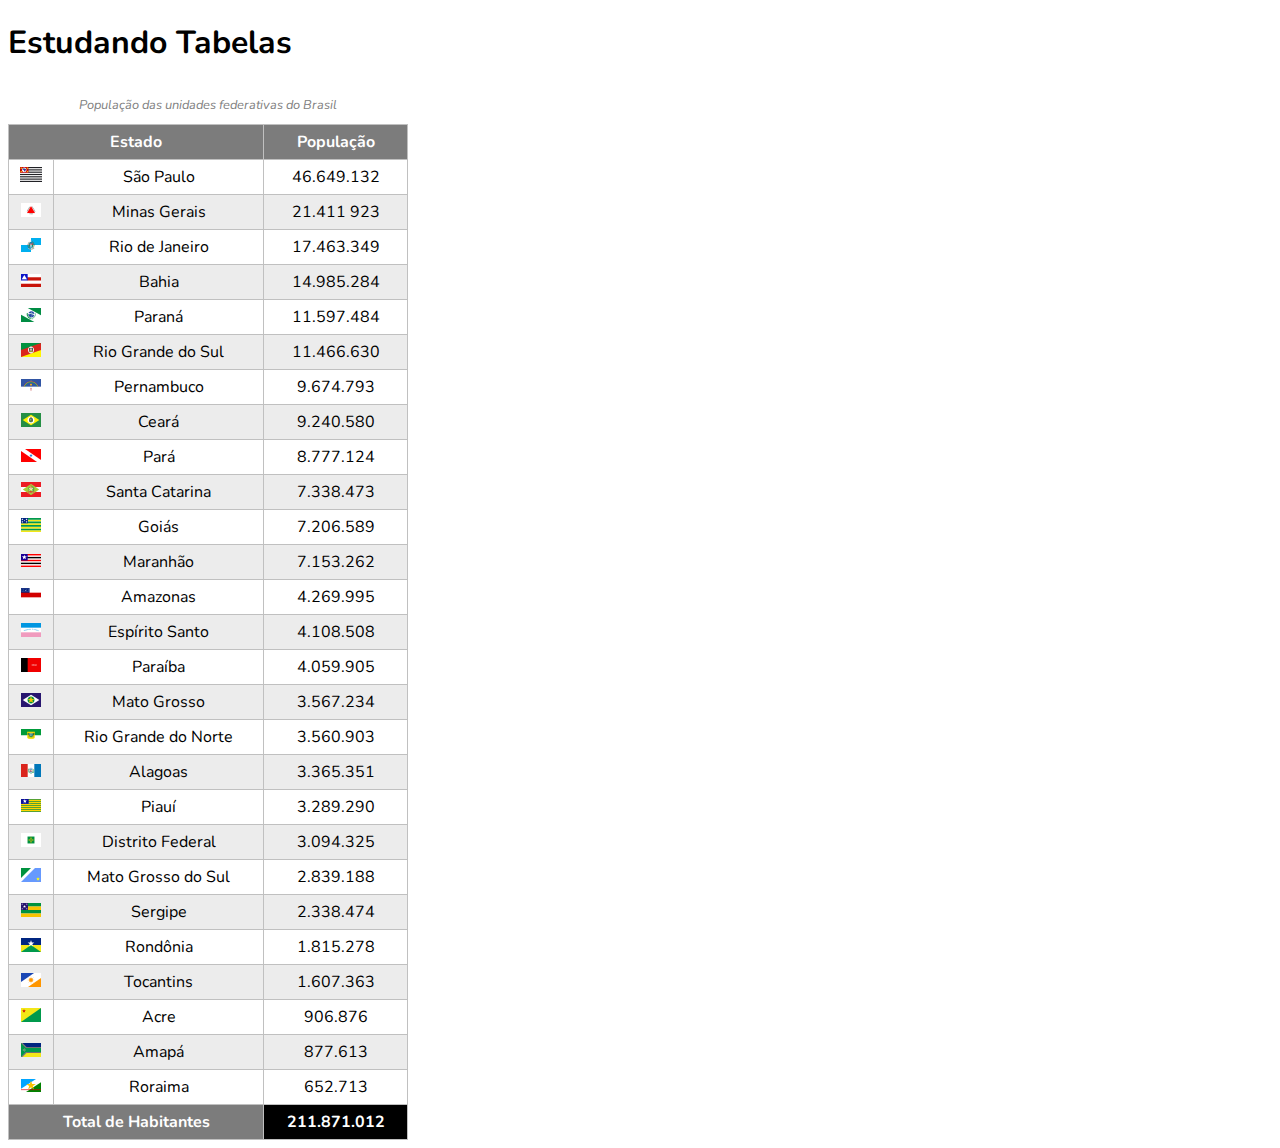
<file: index.html>
<!DOCTYPE html>
<html lang="pt-br">
<head>
    <meta charset="UTF-8">
    <meta http-equiv="X-UA-Compatible" content="IE=edge">
    <meta name="viewport" content="width=device-width, initial-scale=1.0">
    <title>Minha primeira Tabela</title>
    <link rel="stylesheet" href="css/style.css">
    <link rel="preconnect" href="https://fonts.googleapis.com">
</head>
<body> 
        <h1>Estudando Tabelas</h1>
    
        <table>
            <caption>População das unidades federativas do Brasil</caption>
            <thead>
               <tr>
                   <th scope="col" colspan="2">Estado</th>
                   <th scope="col">População</th>
               </tr>
            </thead>
            <tbody>
                <tr>
                    <td><img src="./bandeiras/Bandeira_de_Sao_Paulo.png" alt="São Paulo"></td>
                    <td>São Paulo</td>
                    <td>46.649.132</td>
                </tr>
                <tr>
                    <td><img src="./bandeiras/Bandeira_de_Minas_Gerais.png" alt="Minas Gerais"></td>
                    <td>Minas Gerais</td>
                    <td>21.411 923</td>
                </tr>
                <tr>
                    <td><img src="./bandeiras/Bandeira_do_Rio_de_Janeiro.png" alt="Rio de Janeiro"></td>
                    <td>Rio de Janeiro</td>
                    <td>17.463.349</td>
                </tr>
                <tr>
                    <td><img src="./bandeiras/Bandeira_da_Bahia.png" alt="Bahia"></td>
                    <td>Bahia</td>
                    <td>14.985.284</td>
                </tr>
                <tr>
                    <td><img src="./bandeiras/Bandeira_do_Parana.png" alt="Paraná"></td>
                    <td>Paraná</td>
                    <td>11.597.484</td>
                </tr>
                <tr>
                    <td><img src="./bandeiras/Bandeira_do_Rio_Grande_do_Sul.png" alt="Rio Grande do Sul"></td>
                    <td>Rio Grande do Sul</td>
                    <td>11.466.630	</td>
                </tr>
                <tr>
                    <td><img src="./bandeiras/Bandeira_de_Pernambuco.png" alt="Pernambuco"></td>
                    <td>Pernambuco</td>
                    <td>9.674.793</td>
                </tr>
                <tr>
                    <td><img src="./bandeiras/Bandeira_do_Ceara.png" alt="Ceará"></td>
                    <td>Ceará</td>
                    <td>9.240.580</td>
                </tr>
                <tr>
                    <td><img src="./bandeiras/Bandeira_do_Para.png" alt="Pará"></td>
                    <td>Pará</td>
                    <td>8.777.124</td>
                </tr>
                <tr>
                    <td><img src="./bandeiras/Bandeira_de_Santa_Catarina.png" alt="Santa Catarina"></td>
                    <td>Santa Catarina</td>
                    <td>7.338.473</td>
                </tr>
                <tr>
                    <td><img src="./bandeiras/Bandeira_do_Goias.png" alt="Goiás"></td>
                    <td>Goiás</td>
                    <td>7.206.589</td>
                </tr>
                <tr>
                    <td><img src="./bandeiras/Bandeira_do_Maranhao.png" alt="Maranhão"></td>
                    <td>Maranhão</td>
                    <td>7.153.262</td>
                </tr>
                <tr>
                    <td><img src="./bandeiras/Bandeira_do_Amazonas.png" alt="Amazonas"></td>
                    <td>Amazonas</td>
                    <td>4.269.995</td>
                </tr>
                <tr>
                    <td><img src="./bandeiras/Bandeira_do_Espirito_Santo.png" alt="Espírito Santo"></td>
                    <td>Espírito Santo</td>
                    <td>4.108.508</td>
                </tr>
                <tr>
                    <td><img src="./bandeiras/Bandeira_da_Paraíba.png" alt="Paraíba"></td>
                    <td>Paraíba</td>
                    <td>4.059.905</td>
                </tr>
                <tr>
                    <td><img src="./bandeiras/Bandeira_de_Mato_Grosso.png" alt="Mato Grosso"></td>
                    <td>Mato Grosso</td>
                    <td>3.567.234</td>
                </tr>
                <tr>
                    <td><img src="./bandeiras/Bandeira_do_Rio_Grande_do_Norte.png" alt="Rio Grande do Norte"></td>
                    <td>Rio Grande do Norte</td>
                    <td>3.560.903</td>
                </tr>
                <tr>
                    <td><img src="./bandeiras/Bandeira_de_Alagoas.png" alt="Alagoas"></td>
                    <td>Alagoas</td>
                    <td>3.365.351</td>
                </tr>
                <tr>
                    <td><img src="./bandeiras/Bandeira_do_Piaui.png" alt="Piauí"></td>
                    <td>Piauí</td>
                    <td>3.289.290</td>
                </tr>
                <tr>
                    <td><img src="./bandeiras/Bandeira_do_Distrito_Federal.png" alt="Distrito Federal"></td>
                    <td>Distrito Federal</td>
                    <td>3.094.325</td>
                </tr>
                <tr>
                    <td><img src="./bandeiras/Bandeira_de_Mato_Grosso_do_Sul.png" alt="Mato Grosso do Sul"></td>
                    <td>Mato Grosso do Sul</td>
                    <td>2.839.188</td>
                </tr>
                <tr>
                    <td><img src="./bandeiras/Bandeira_de_Sergipe.png" alt="Sergipe"></td>
                    <td>Sergipe</td>
                    <td>2.338.474</td>
                </tr>
                <tr>
                    <td><img src="./bandeiras/Bandeira_de_Rondonia.png" alt="Rondônia"></td>
                    <td>Rondônia</td>
                    <td>1.815.278</td>
                </tr>
                <tr>
                    <td><img src="./bandeiras/Bandeira_do_Tocantins.png" alt="Tocantins"></td>
                    <td>Tocantins</td>
                    <td>1.607.363</td>
                </tr>
                <tr>
                    <td><img src="./bandeiras/Bandeira_do_Acre.png" alt="Acre"></td>
                    <td>Acre</td>
                    <td>906.876</td>
                </tr>
                <tr>
                    <td><img src="./bandeiras/Bandeira_do_Amapa.png" alt="Amapá"></td>
                    <td>Amapá</td>
                    <td>877.613</td>
                </tr>
                <tr>
                    <td><img src="./bandeiras/Bandeira_de_Roraima.png" alt="Roraima"></td>
                    <td>Roraima</td>
                    <td>652.713</td>
                </tr>
            </tbody>
            <tfoot>
                <tr>
                    <th scope="row" colspan="2">Total de Habitantes</th>
                    <td><strong>211.871.012</strong></td>
                </tr>
            </tfoot>
        </table>
    
</body>
</html>
</file>
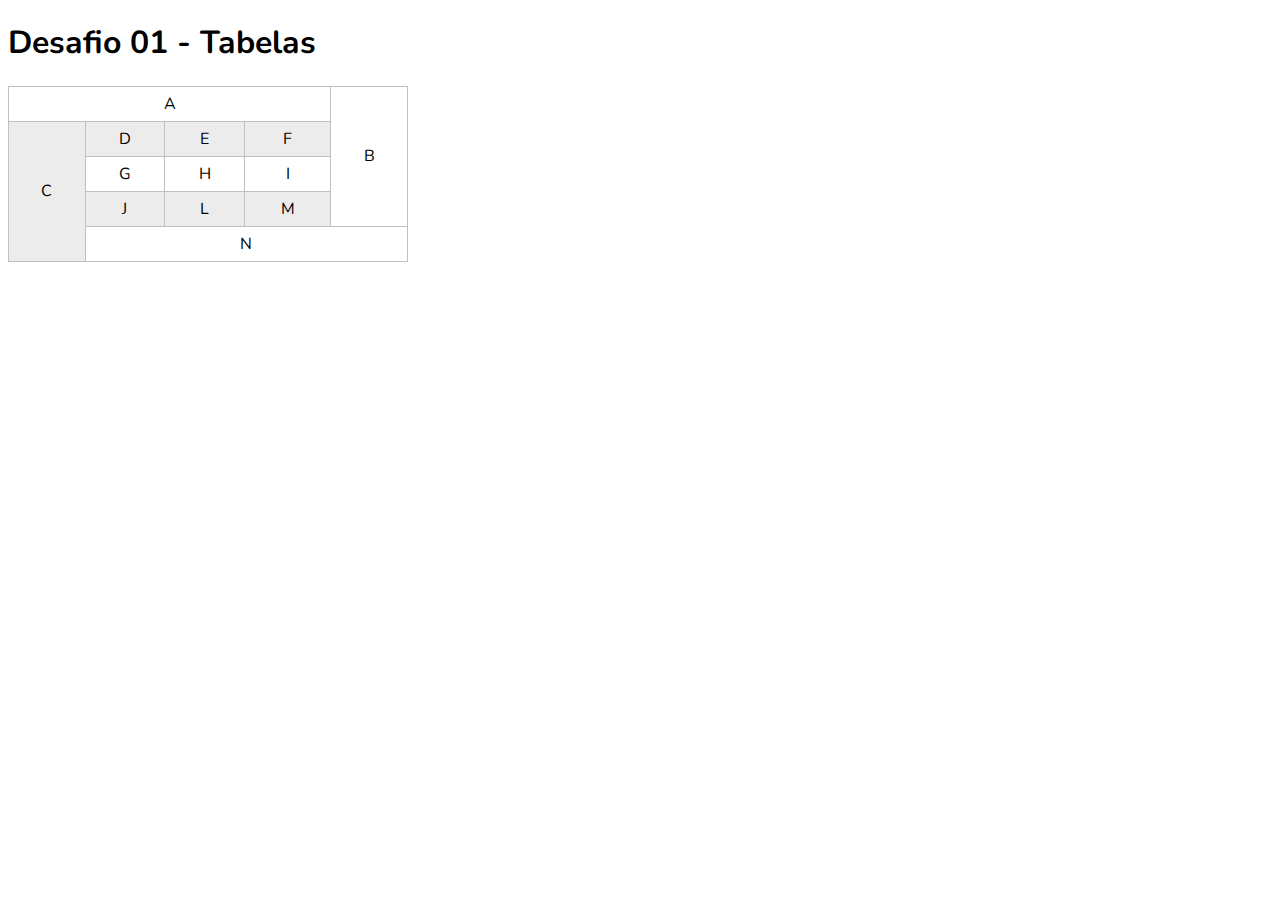
<file: desafio01.html>
<!DOCTYPE html>
<html lang="pt-br">
<head>
    <meta charset="UTF-8">
    <meta http-equiv="X-UA-Compatible" content="IE=edge">
    <meta name="viewport" content="width=device-width, initial-scale=1.0">
    <title>Tabela Desafio</title>
    <link rel="stylesheet" href="css/style.css">
    <link rel="preconnect" href="https://fonts.googleapis.com">
</head>
<body>
    <h1>Desafio 01 - Tabelas</h1>
    <table>
        <tr>
            <td colspan="4">A</td>
            <td rowspan="4">B</td>
        </tr>
        <tr>
            <td rowspan="4">C</td>
            <td>D</td>
            <td>E</td>
            <td>F</td>
        </tr>
        <tr>
            <td>G</td>
            <td>H</td>
            <td>I</td>
        </tr>
        <tr>
            <td>J</td>
            <td>L</td>
            <td>M</td>
        </tr>
        <tr>
            <td colspan="4">N</td>
        </tr>
               
    </table>
</body>
</html>
</file>
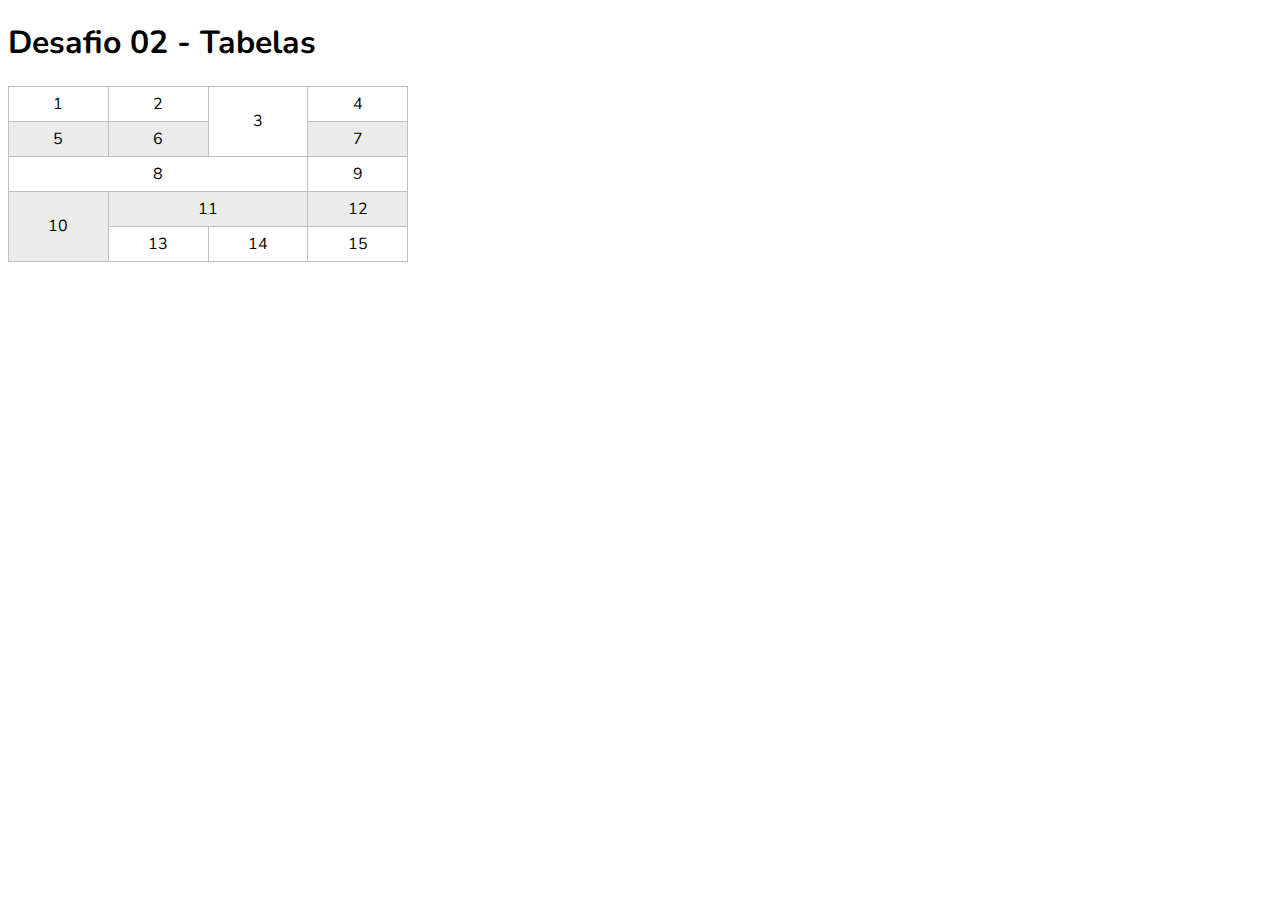
<file: desafio02.html>
<!DOCTYPE html>
<html lang="pt-br">
<head>
    <meta charset="UTF-8">
    <meta http-equiv="X-UA-Compatible" content="IE=edge">
    <meta name="viewport" content="width=device-width, initial-scale=1.0">
    <title>Tabela Desafio</title>
    <link rel="stylesheet" href="css/style.css">
    <link rel="preconnect" href="https://fonts.googleapis.com">
</head>
<body>
    <h1>Desafio 02 - Tabelas</h1>
    <table>
        <tr>
            <td>1</td>
            <td>2</td>
            <td rowspan="2">3</td>
            <td>4</td>
        </tr>
        <tr>
            <td>5</td>
            <td>6</td>
            <td>7</td>
        </tr>
        <tr>
            <td colspan="3">8</td>
            <td>9</td>
        </tr>
        <tr>
            <td rowspan="2">10</td>
            <td colspan="2">11</td>
            <td>12</td>
        </tr>
        <tr>
            <td>13</td>
            <td>14</td>
            <td>15</td>
        </tr>
       
    </table>
</body>
</html>
</file>
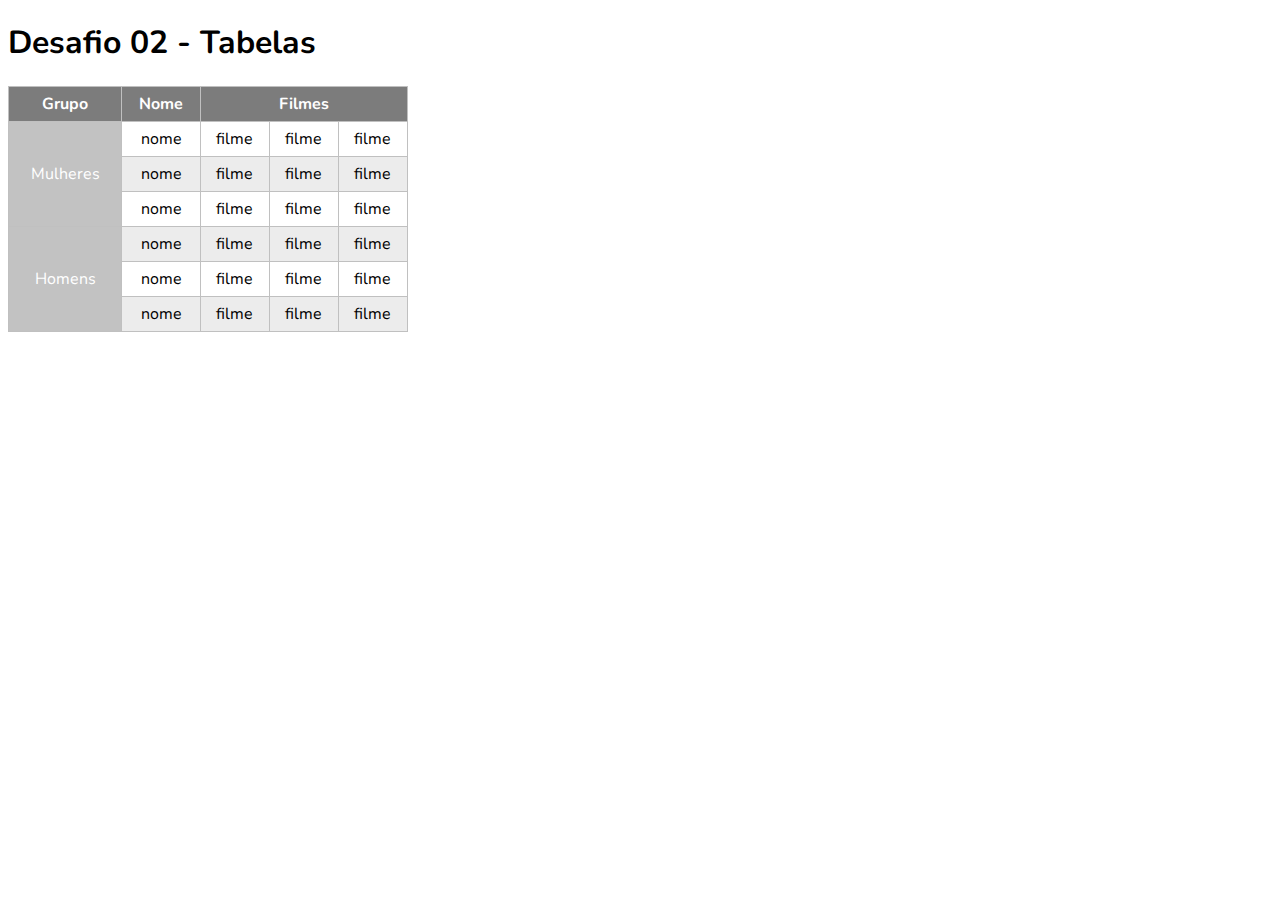
<file: desafio03.html>
<!DOCTYPE html>
<html lang="pt-br">
<head>
    <meta charset="UTF-8">
    <meta http-equiv="X-UA-Compatible" content="IE=edge">
    <meta name="viewport" content="width=device-width, initial-scale=1.0">
    <title>Tabela Desafio</title>
    <link rel="stylesheet" href="css/style.css">
    <link rel="preconnect" href="https://fonts.googleapis.com">
</head>
<body>
    <h1>Desafio 02 - Tabelas</h1>
    <table>
        <thead>
            <th>Grupo</th>
            <th>Nome</th>
            <th colspan="3">Filmes</th>
        </thead>
        <tr>
            <td rowspan="3" class="grupo">Mulheres</td>
            <td>nome</td>
            <td>filme</td>
            <td>filme</td>
            <td>filme</td>             
        </tr>
        <tr>
            <td>nome</td>
            <td>filme</td>
            <td>filme</td>
            <td>filme</td>    
        </tr>
        <tr>
            <td>nome</td>
            <td>filme</td>
            <td>filme</td>
            <td>filme</td>    
        </tr>
        <tr>
            <td rowspan="3" class="grupo">Homens</td>
            <td>nome</td>
            <td>filme</td>
            <td>filme</td>
            <td>filme</td>             
        </tr>
        <tr>
            <td>nome</td>
            <td>filme</td>
            <td>filme</td>
            <td>filme</td>    
        </tr>
        <tr>
            <td>nome</td>
            <td>filme</td>
            <td>filme</td>
            <td>filme</td>    
        </tr>
    </table>
</body>
</html>
</file>
<file: css/style.css>
@charset "UTF-8";

@import url('https://fonts.googleapis.com/css2?family=Roboto+Mono:ital,wght@0,100;0,400;0,500;1,300;1,400&display=swap');

@import url('https://fonts.googleapis.com/css2?family=Nunito:ital,wght@0,200;0,300;0,400;1,200;1,400&display=swap');

:root {
    --font01: Verdana, Geneva, Tahoma, sans-serif;
    --font02: 'Roboto Mono', monospace;
    --font03: 'Nunito', sans-serif;
}

*{
    margin: opx;
    padding: opx;
}
h1 {
    font-family: var(--font03);
}

tbody > tr:nth-child(2n) {
    background-color: rgb(236, 236, 236);
}

table {
    width: 400px;
    border: 1px solid rgb(129, 129, 129);
    border-collapse: collapse;
    position: relative;
}

thead > tr > th {
    position: sticky;
    top: -1px;
}

caption{
    font-size: 0.8em;
    padding: 10px;
    font-family: var(--font03);
    color: gray;
    font-style: italic;
}

th, td, tr {
    border: 1px solid rgb(192, 192, 192);
    padding: 6px;
    text-align: center;
    font-family: var(--font03);
    
}
th {
    background-color: rgb(124, 124, 124);
    color: white;
}

tfoot {
    background-color: black;
    color: white;
}

.grupo {
    background-color: rgb(194, 194, 194);
    color: white;
}
</file>
